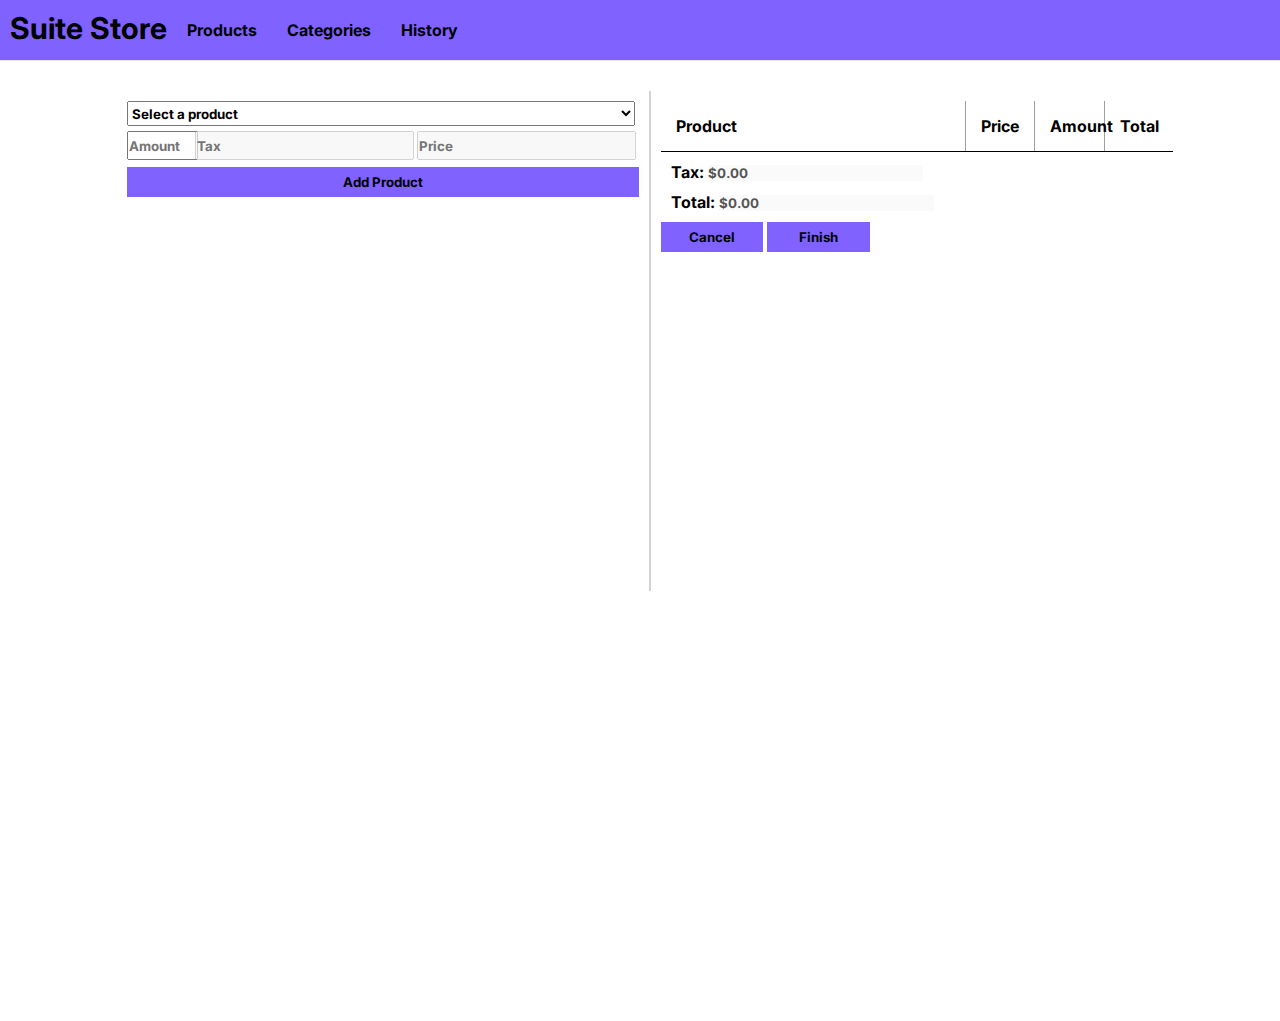
<file: index.html>
<!DOCTYPE html>
<html lang="en">
<head>
    <meta charset="UTF-8">
    <script src="./js/index.js" defer></script>
    <link rel="stylesheet" href="./styles/index.css">
    <link rel="preconnect" href="https://fonts.googleapis.com">
    <link rel="preconnect" href="https://fonts.gstatic.com" crossorigin>
    <link href="https://fonts.googleapis.com/css2?family=Inter:wght@100..900&display=swap" rel="stylesheet">
    <meta name="viewport" content="width=device-width, initial-scale=1.0">
    <title>Suite Store</title>
</head>
<body>
    <header class="navbar">
        <a class="logo" href="./index.html">Suite Store</a>
        <ul>
            <li><a href="./pages/products.html">Products</a></li>
            <li><a href="./pages/categories.html">Categories</a></li>
            <li><a href="./pages/history.html">History</a></li>
        </ul>
    </header>
    <main>
        <section class="form-container">
            <form onsubmit="onCartSubmit(this)">
                <div class="form-input">
                    <select id="productsSelector" name="product" required>
                        <option value="" disabled selected>Select a product</option>
                    </select>
                </div>
                <div class="form-inputs">
                    <div class="amount-input">
                        <input type="number" placeholder="Amount" name="amount" id="amount" min="1" required>
                    </div>
                    <div class="tax-value-input">
                        <input type="number" placeholder="Tax" name="tax" id="tax" disabled>
                    </div>
                    <div class="unit-price-input">
                        <input type="number" placeholder="Price" name="price" id="price" disabled>
                    </div>
                </div>
                <button type="submit">Add Product</button>
            </form>
        </section>
        <div class="vl"></div>
        <section class="table-section">
            <table id="cartTable">
                <thead>
                    <tr>
                        <th>Product</th>
                        <th>Price</th>
                        <th>Amount</th>
                        <th>Total</th>
                    </tr>
                </thead>
                <tbody>
                </tbody>
            </table>
            <div class="tax-total">
                <div class="tax-total-input">
                    <label for="">Tax:</label>
                    <input type="text" placeholder="$0"  name="" id="totalTax" disabled>
                </div>
                <div class="tax-total-input">
                    <label for="">Total:</label>
                    <input type="text" placeholder="$0" name="" id="totalPrice" disabled>
                </div>
            </div>
            <div class="table-section-buttons">
                <button onClick="onCancel()">Cancel</button>
                <button onClick="onFinish()">Finish</button>
            </div>
        </section>
    </main>
</body>
</html>
</file>
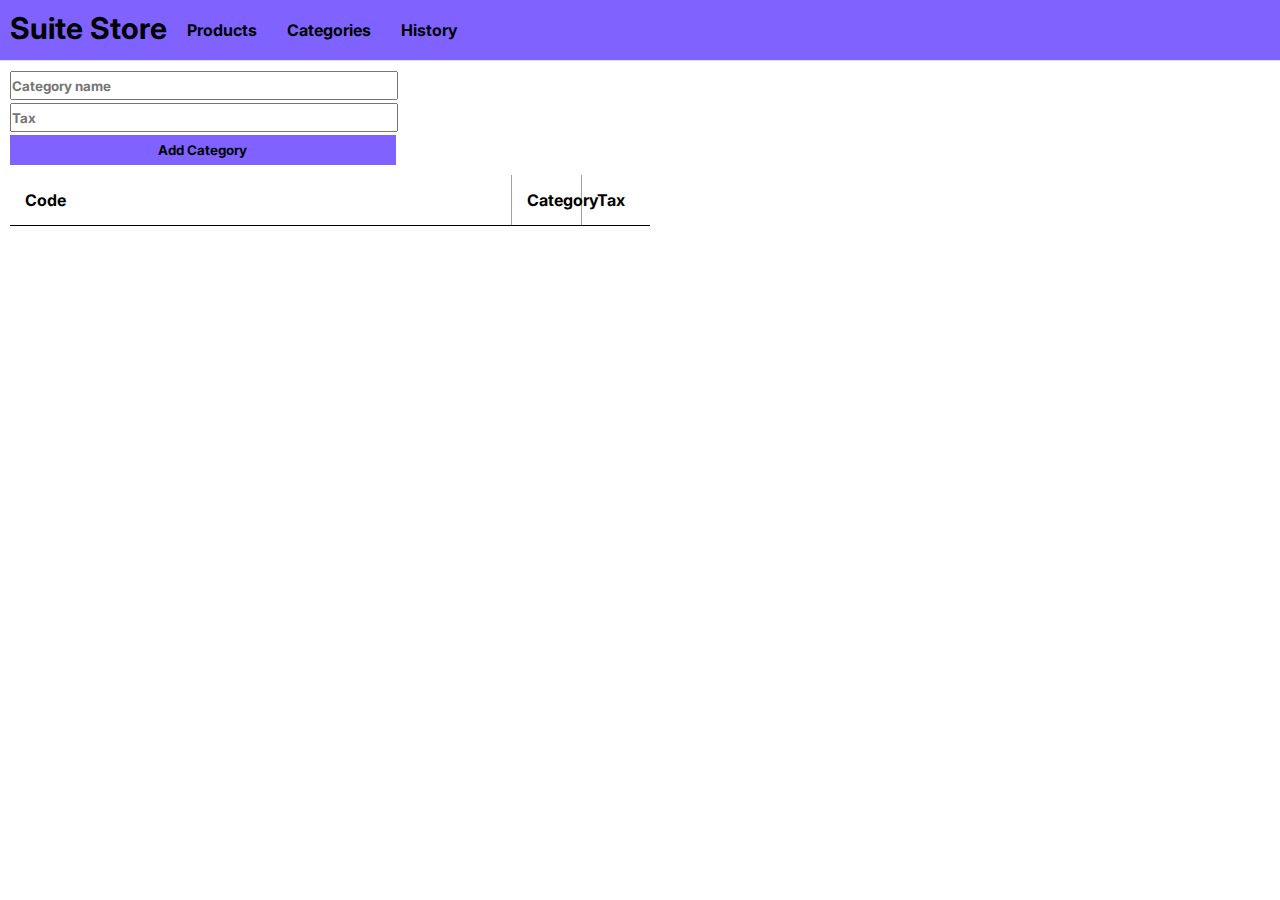
<file: pages/categories.html>
<!DOCTYPE html>
<html lang="en">

<head>
    <meta charset="UTF-8">
    <link rel="stylesheet" href="../styles/categories.css">
    <script src="../js/categories.js" defer></script>
    <link rel="preconnect" href="https://fonts.googleapis.com">
    <link rel="preconnect" href="https://fonts.gstatic.com" crossorigin>
    <link href="https://fonts.googleapis.com/css2?family=Inter:wght@100..900&display=swap" rel="stylesheet">
    <meta name="viewport" content="width=device-width, initial-scale=1.0">
    <title>Categories</title>
</head>

<body>
    <header class="navbar">
        <a class="logo" href="../index.html">Suite Store</a>
        <ul>
            <li><a href="./products.html">Products</a></li>
            <li><a href="./categories.html">Categories</a></li>
            <li><a href="./history.html">History</a></li>
        </ul>
    </header>
    <main>
    <section class="form-section">
        <form id="categoryForm" onsubmit="onCategorySubmit(this)">
            <div class="">
                <input type="text" placeholder="Category name" name="category" id="categoryValue" required>
            </div>
            <div class="">
                <input type="number" placeholder="Tax" name="tax" id="taxValue" min="1" required>
            </div>
            <button type="submit">Add Category</button>
        </form>
    </section>
    <section class="table-section">
        <table id="categoriesTable">
            <thead>
                <tr>
                    <th>Code</th>
                    <th>Category</th>
                    <th>Tax</th>
                </tr>
            </thead>
            <tbody>
            </tbody>
        </table>
    </section>
    </main>
</body>

</html>
</file>
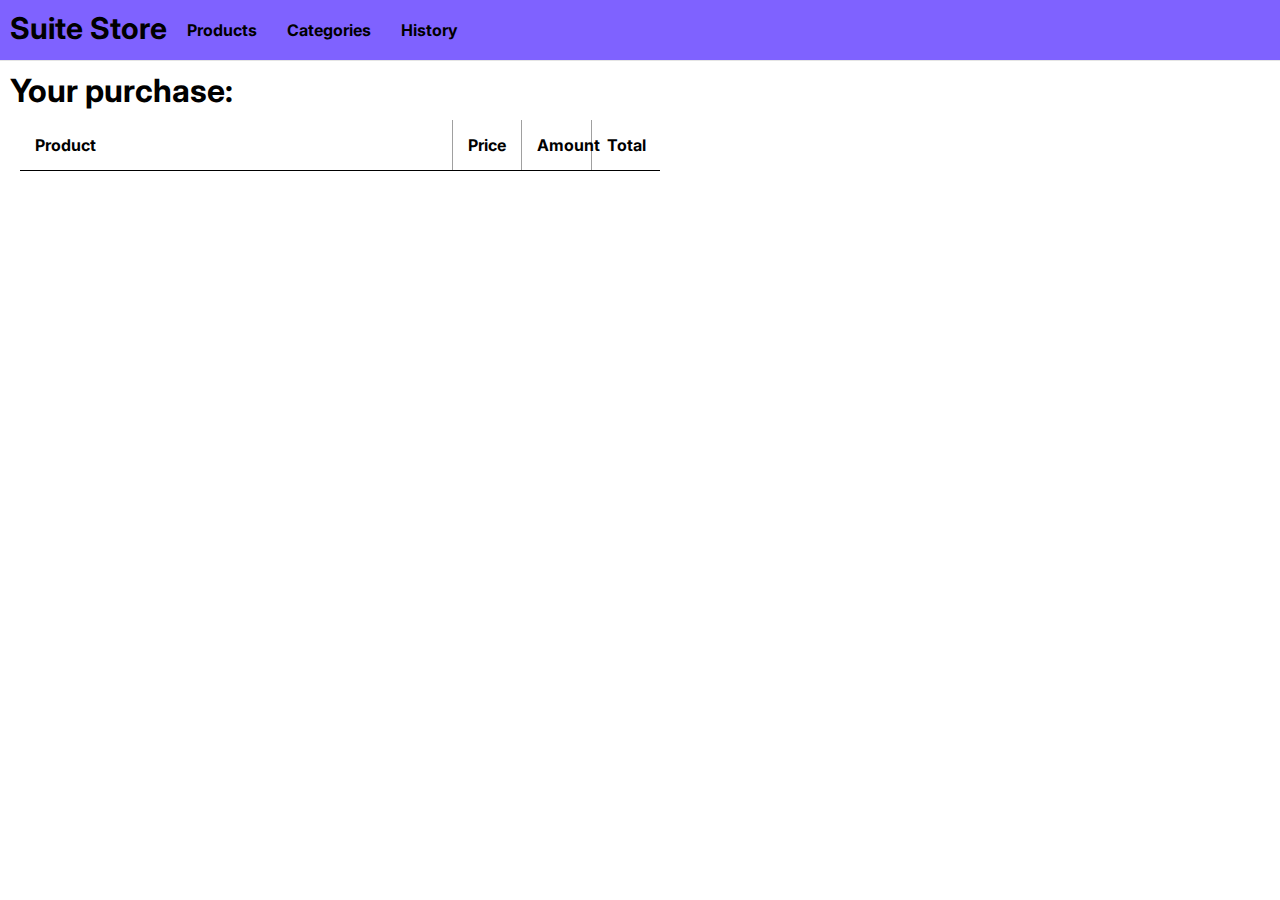
<file: pages/details.html>
<!DOCTYPE html>
<html lang="en">

<head>
    <meta charset="UTF-8">
    <script src="../js/details.js" defer></script>
    <link rel="stylesheet" href="../styles/details.css">
    <link rel="preconnect" href="https://fonts.googleapis.com">
    <link rel="preconnect" href="https://fonts.gstatic.com" crossorigin>
    <link href="https://fonts.googleapis.com/css2?family=Inter:wght@100..900&display=swap" rel="stylesheet">
    <meta name="viewport" content="width=device-width, initial-scale=1.0">
    <title>Details</title>
</head>

<body>
    <header class="navbar">
        <a class="logo" href="../index.html">Suite Store</a>
        <ul>
            <li><a href="./products.html">Products</a></li>
            <li><a href="./categories.html">Categories</a></li>
            <li><a href="./history.html">History</a></li>
        </ul>
    </header>
    <main>
        <section class="product-section">
            <div class="product-name">
                <h1>Your purchase:</h1>
            </div>
                <table id="detailsTable">
                    <thead>
                        <tr>
                            <th>Product</th>
                            <th>Price</th>
                            <th>Amount</th>
                            <th>Total</th>
                        </tr>
                    </thead>
                    <tbody>
                    </tbody>
                </table>
        </section>
    </main>
</body>

</html>
</file>
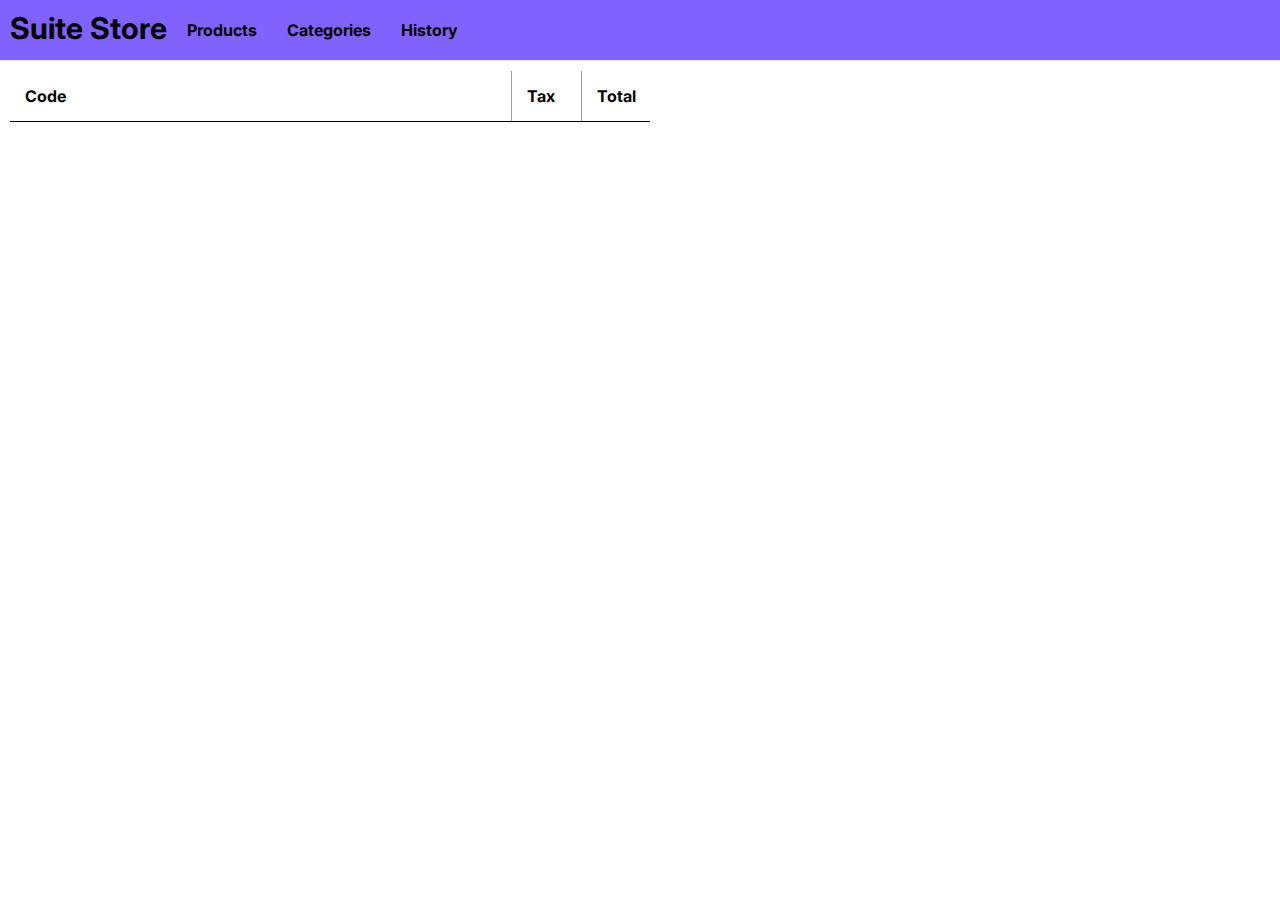
<file: pages/history.html>
<!DOCTYPE html>
<html lang="en">

<head>
    <meta charset="UTF-8">
    <script src="../js/history.js" defer></script>
    <link rel="stylesheet" href="../styles/history.css">
    <link rel="preconnect" href="https://fonts.googleapis.com">
    <link rel="preconnect" href="https://fonts.gstatic.com" crossorigin>
    <link href="https://fonts.googleapis.com/css2?family=Inter:wght@100..900&display=swap" rel="stylesheet">
    <meta name="viewport" content="width=device-width, initial-scale=1.0">
    <title>History</title>
</head>

<body>
    <header class="navbar">
        <a class="logo" href="../index.html">Suite Store</a>
        <ul>
            <li><a href="./products.html">Products</a></li>
            <li><a href="./categories.html">Categories</a></li>
            <li><a href="./history.html">History</a></li>
        </ul>
    </header>
    <main>
        <section class="table-section">
            <table id="historyTable">
                <thead>
                    <tr>
                        <th>Code</th>
                        <th>Tax</th>
                        <th>Total</th>
                    </tr>
                </thead>
                <tbody>
                </tbody>
            </table>
        </section>
    </main>
</body>

</html>
</file>
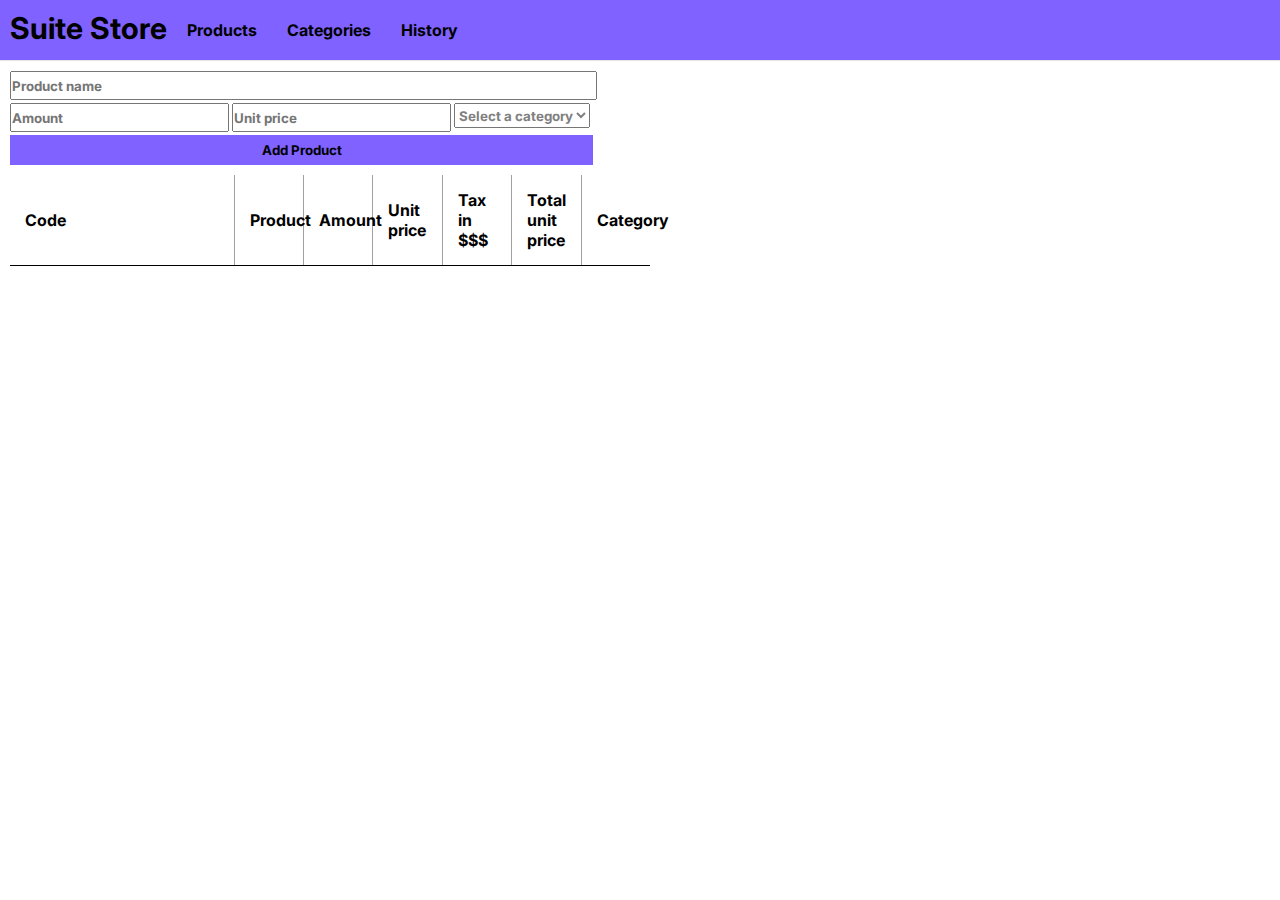
<file: pages/products.html>
<!DOCTYPE html>
<html lang="en">

<head>
    <meta charset="UTF-8">
    <script src="../js/products.js" defer></script>
    <link rel="stylesheet" href="../styles/products.css">
    <link rel="preconnect" href="https://fonts.googleapis.com">
    <link rel="preconnect" href="https://fonts.gstatic.com" crossorigin>
    <link href="https://fonts.googleapis.com/css2?family=Inter:wght@100..900&display=swap" rel="stylesheet">
    <meta name="viewport" content="width=device-width, initial-scale=1.0">
    <title>Products</title>
</head>

<body>
    <header class="navbar">
        <a class="logo" href="../index.html">Suite Store</a>
        <ul>
            <li><a href="./products.html">Products</a></li>
            <li><a href="./categories.html">Categories</a></li>
            <li><a href="./history.html">History</a></li>
        </ul>
    </header>
    <main>
        <section class="form-section">
            <form onsubmit="onProductSubmit(this)">
                <div class="form-input">
                    <input type="text" placeholder="Product name" name="product" required>
                </div>
                <div class="form-inputs">
                    <div>
                        <input type="number" placeholder="Amount" name="amount" min="1" required>
                    </div>
                    <div>
                        <input type="number" placeholder="Unit price" name="price" min="1" required>
                    </div>
                    <div>
                        <select id="categorySelector" name="category" required>
                            <option value="" disabled selected>Select a category</option>
                        </select>
                    </div>
                </div>
                <button>Add Product</button>
            </form>
        </section>
        <section class="table-section">
            <table id="productsTable">
                <thead>
                    <tr>
                        <th>Code</th>
                        <th>Product</th>
                        <th>Amount</th>
                        <th>Unit price</th>
                        <th>Tax in $$$</th>
                        <th>Total unit price</th>
                        <th>Category</th>
                    </tr>
                </thead>
                <tbody>
                </tbody>
            </table>
        </section>
    </main>
</body>

</html>
</file>
<file: styles/index.css>
* {
    padding: 0;
    margin: 0;
    font-family: "Inter", sans-serif;
    font-weight: bold;
}

.navbar {
    display: flex;
    background-color: #7f62ff;
    border-bottom: 1px solid #e5e5e5;
    padding: 5px;
}

.navbar .logo {
    padding: 5px;
    font-size: 30px;
}

.navbar li {
    margin: 10px;
    padding: 5px;
}

.navbar a {
    text-decoration: none;
    color: #000;
}

.navbar ul {
    display: flex;
    list-style: none;
}

button {
    width: 100.5%;
    padding: 7px;
    border: 0;
    background-color: #7f62ff;
}

main {
    display: flex;
    justify-content: center;
    height: 100vh;
    margin: 30px;
}

.vl {
    border-left: 2px solid #d3d3d3;
    height: 500px;
}

.form-container {
    width: 40vw;
    margin: 10px;
}

.form-container button {
    width: 100%;
    padding: 7px;
    background-color: #7f62ff;
    border: 0;
}

.form-input {
    margin-bottom: 5px;
}

.form-input select {
    width: 99.2%;
    height: 25px;
    margin: 10;
    
}

.form-inputs {
    display: flex;
    width: 100%;
    margin-bottom: 7px;
}

.form-inputs input {
    height: 25px;
    margin-right: 3px;
}

.amount-input {
    width: 100%;
}

.amount-input input {
    width: 98.2%;
}

.table-section {
    width: 40vw;
}

table {
    table-layout: fixed;
    width: 100%;
    height: 10px;
    border-collapse: collapse;
    margin: 10px;

}

th,
td {
    padding: 15px;
    text-align: left;
    border-bottom: 1px solid #000;
}

th:nth-last-child(-n+3), 
td:nth-last-child(-n+4) {
    width: 3vw;
    border-left: 1px solid rgb(160 160 160);
}

td:nth-last-child(-n+1) {
    width: 1px;
    border: 0;
}

.tax-total {
    margin: 10px;
}

.tax-total-input {
    margin: 10px;
}

.tax-total-input input {
    border: 0;
}

.table-section-buttons {
    margin: 10px;
}

.table-section-buttons button{
    width: 8vw;
    padding: 7px;
    border: 0;
    background-color: #7f62ff;
}
</file>
<file: styles/categories.css>
* {
    padding: 0;
    margin: 0;
    font-family: "Inter", sans-serif;
    font-weight: bold;
}

.navbar {
    display: flex;
    background-color: #7f62ff;
    border-bottom: 1px solid #e5e5e5;
    padding: 5px;
}

.navbar .logo {
    padding: 5px;
    font-size: 30px;
}

.navbar li {
    margin: 10px;
    padding: 5px;
}

.navbar a {
    text-decoration: none;
    color: #000;
}

.navbar ul {
    display: flex;
    list-style: none;
}
.form-section {
    margin: 10px;
    width: 30vw;
}

.form-section input {
    width: 100%;
    height: 25px;
    margin-bottom: 3px;
}

button {
    width: 100.5%;
    padding: 7px;
    border: 0;
    background-color: #7f62ff;
}

.table-section {
    width: 50vw;
}

table {
    table-layout: fixed;
    width: 100%;
    height: 10px;
    border-collapse: collapse;
    margin: 10px;

}

th,
td {
    padding: 15px;
    text-align: left;
    border-bottom: 1px solid #000;
}

th:nth-last-child(-n+2),
td:nth-last-child(-n+3) {
    width: 3vw;
    border-left: 1px solid rgb(160 160 160);
}

td:nth-last-child(-n+1) {
    width: 1px;
    border: 0;
}
</file>
<file: styles/details.css>
* {
    padding: 0;
    margin: 0;
    font-family: "Inter", sans-serif;
    font-weight: bold;
}

.navbar {
    display: flex;
    background-color: #7f62ff;
    border-bottom: 1px solid #e5e5e5;
    padding: 5px;
}

.navbar .logo {
    padding: 5px;
    font-size: 30px;
}

.navbar li {
    margin: 10px;
    padding: 5px;
}

.navbar a {
    text-decoration: none;
    color: #000;
}

.navbar ul {
    display: flex;
    list-style: none;
}

.product-section {
    margin: 10px;
}

.product-section > p {
    color: rgb(131, 131, 131);
}

.price-section {
    display: flex;
}

.product-name p {
    color: rgb(112, 112, 112);
    font-size: 15px;
}

.product-section {
    width: 50vw;
}

table {
    table-layout: fixed;
    width: 100%;
    height: 10px;
    border-collapse: collapse;
    margin: 10px;

}

th,
td {
    padding: 15px;
    text-align: left;
    border-bottom: 1px solid #000;
}

th:nth-last-child(-n+3),
td:nth-last-child(-n+3) {
    width: 3vw;
    border-left: 1px solid rgb(160 160 160);
}
</file>
<file: styles/history.css>
* {
    padding: 0;
    margin: 0;
    font-family: "Inter", sans-serif;
    font-weight: bold;
}

.navbar {
    display: flex;
    background-color: #7f62ff;
    border-bottom: 1px solid #e5e5e5;
    padding: 5px;
}

.navbar .logo {
    padding: 5px;
    font-size: 30px;
}

.navbar li {
    margin: 10px;
    padding: 5px;
}

.navbar a {
    text-decoration: none;
    color: #000;
}

.navbar ul {
    display: flex;
    list-style: none;
}

.table-section {
    width: 50vw;
}

table {
    table-layout: fixed;
    width: 100%;
    height: 10px;
    border-collapse: collapse;
    margin: 10px;

}

button {
    width: 100%;
    padding: 7px;
    border: 0;
    background-color: #7f62ff;
    text-decoration: none;
    color: #000;

}

th,
td {
    padding: 15px;
    text-align: left;
    border-bottom: 1px solid #000;
}

th:nth-last-child(-n+2),
td:nth-last-child(-n+3) {
    width: 3vw;
    border-left: 1px solid rgb(160 160 160);
}

td:nth-last-child(-n+1) {
    width: 1px;
    border: 0;
}
</file>
<file: styles/products.css>
* {
    padding: 0;
    margin: 0;
    font-family: "Inter", sans-serif;
    font-weight: bold;
}

.navbar {
    display: flex;
    background-color: #7f62ff;
    border-bottom: 1px solid #e5e5e5;
    padding: 5px;
}

.navbar .logo {
    padding: 5px;
    font-size: 30px;
}

.navbar li {
    margin: 10px;
    padding: 5px;
}

.navbar a {
    text-decoration: none;
    color: #000;
}

.navbar ul {
    display: flex;
    list-style: none;
}

select:invalid {
    color: gray;
}

.form-section {
    display: flex;
    margin: 10px;
    width: 30vw;
}

.form-section input {
    height: 25px;
    margin-right: 3px
}

.form-input input {
    width: 100%;
    margin-bottom: 3px;
}

.form-inputs {
    display: flex;
    margin-bottom: 3px;
}

.form-inputs select {
    height: 25px;
    margin-right: 3px
}

button {
    width: 100%;
    padding: 7px;
    border: 0;
    background-color: #7f62ff;
    text-decoration: none;
    color: #000;

}

.table-section {
    width: 50vw;
}

table {
    table-layout: fixed;
    width: 100%;
    height: 10px;
    border-collapse: collapse;
    margin: 10px;

}

th,
td {
    padding: 15px;
    text-align: left;
    border-bottom: 1px solid #000;
}

th:nth-last-child(-n+6),
td:nth-last-child(-n+7) {
    width: 3vw;
    border-left: 1px solid rgb(160 160 160);
}

td:nth-last-child(-n+1) {
    width: 1px;
    border: 0;
}
</file>
